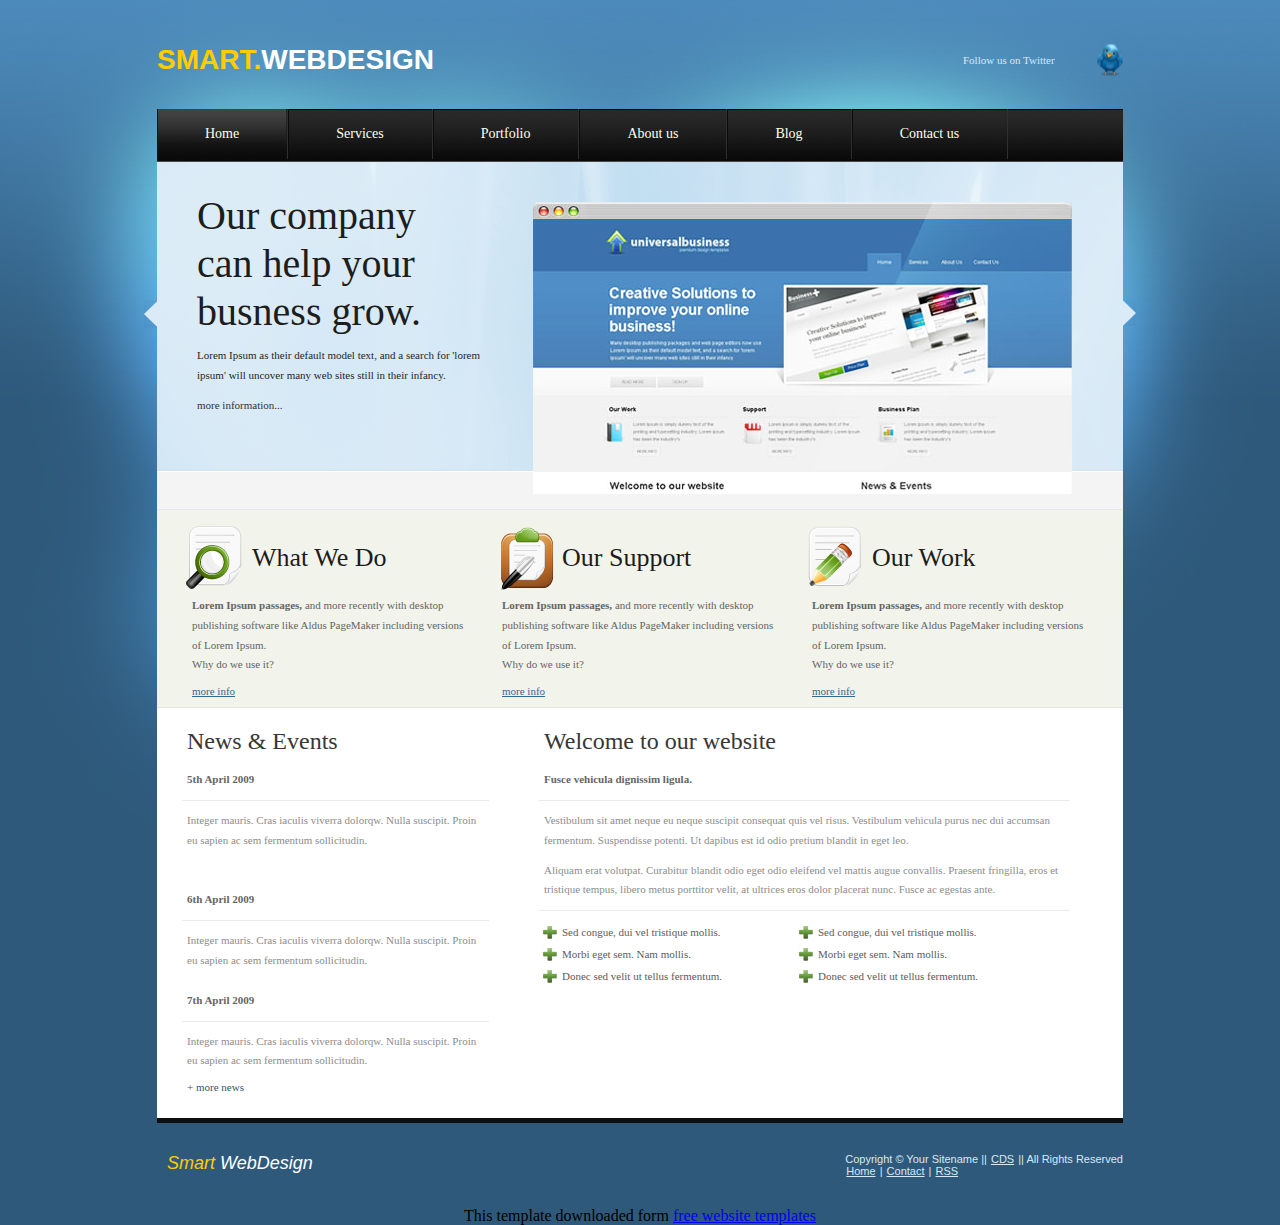
<file: index.html>
<!DOCTYPE html PUBLIC "-//W3C//DTD XHTML 1.0 Transitional//EN" "http://www.w3.org/TR/xhtml1/DTD/xhtml1-transitional.dtd">
<html xmlns="http://www.w3.org/1999/xhtml">
<head>
<title>home</title>
<meta http-equiv="Content-Type" content="text/html; charset=UTF-8" />
<link href="style.css" rel="stylesheet" type="text/css" />
<script type="text/javascript" src="js/jquery.js"></script>
<script type="text/javascript" src="js/easySlider1.5.js"></script>
<script type="text/javascript" charset="utf-8">
// <![CDATA[
$(document).ready(function(){	
	$("#slider").easySlider({
		controlsBefore:	'<p id="controls">',
		controlsAfter:	'</p>',
		auto: true, 
		continuous: true
	});	
});
// ]]>
</script>
<style type="text/css">
#slider { margin:0; padding:0; list-style:none; }
#slider ul,
#slider li { margin:0; padding:0; list-style:none; }
/* 
    define width and height of list item (slide)
    entire slider area will adjust according to the parameters provided here
*/
#slider li { width:966px; height:348px; overflow:hidden; }
p#controls { margin:0; position:relative; }
#prevBtn,
#nextBtn { display:block; margin:0; overflow:hidden; width:13px; height:28px; position:absolute; left: -13px; top:-210px; }
#nextBtn { left:966px; }
#prevBtn a { display:block; width:13px; height:28px; background:url(images/l_arrow.gif) no-repeat 0 0; }
#nextBtn a { display:block; width:13px; height:28px; background:url(images/r_arrow.gif) no-repeat 0 0; }
</style>
</head>
<body>
<div class="main">
  <div class="header">
    <div class="block_header">
      <div class="logo"><b style="color:#FC0">SMART.</b><b style="color:#FFF">WEBDESIGN</b></div>
      <div class="Twitter">Follow us on Twitter</div>
      <div class="clr"></div>
      <div class="menu">
        <ul>
          <li><a href="index.html" class="active">Home</a></li>
          <li><a href="services.html">Services</a></li>
          <li><a href="portfolio.html">Portfolio</a></li>
          <li><a href="about.html">About us</a></li>
          <li><a href="portfolio.html">Blog</a></li>
          <li><a href="contact.html">Contact us</a></li>
        </ul>
      </div>
      <div class="clr"></div>
    </div>
  </div>
  <div class="slider">
    <div class="slice1">
      <div class="slice2" id="slider">
        <ul>
          <li>
            <div>
              <p class="img"><img src="images/simple_text_img_1.jpg" alt="screen 1" width="539" height="292" /></p>
              <h2>Our company <br />
                can help your <br />
                busness grow.</h2>
              <p>Lorem Ipsum as their default model text, and a search for 'lorem ipsum' will uncover many web sites still in their infancy. <a href="#"></a></p>
				<p><a href="#">more information...</a></p>
            </div>
          </li>
          <li>
            <div>
              <p class="img"><img src="images/simple_text_img_2.jpg" alt="screen 2" width="539" height="292" /></p>
              <h2>Our company <br />
                can help your <br />
                busness grow.</h2>
              <p>Lorem Ipsum as their default model text, and a search for 'lorem ipsum' will uncover many web sites still in their infancy. <a href="#"></a></p>
				<p><a href="#">more information...</a></p>
            </div>
          </li>
          <li>
            <div>
              <p class="img"><img src="images/simple_text_img_3.jpg" alt="screen 3" width="539" height="292" /></p>
              <h2>Our company <br />
                can help your <br />
                busness grow.</h2>
              <p>Lorem Ipsum as their default model text, and a search for 'lorem ipsum' will uncover many web sites still in their infancy. <a href="#"></a></p>
				<p><a href="#">more information...</a></p>
            </div>
          </li>
        </ul>
      </div>
    </div>
  </div>
  <div class="clr"></div>
  <div class="body">
    <div class="topi">
      <div class="blogi">
        <h2 class="what">What We Do</h2>
        <p><strong>Lorem Ipsum passages,</strong> and more recently with desktop publishing software like Aldus PageMaker including versions of Lorem Ipsum.<br />
          Why do we use it?</p>
        <p><a href="#">more info</a></p>
      </div>
      <div class="blogi">
        <h2 class="Our">Our Support</h2>
        <p><strong>Lorem Ipsum passages,</strong> and more recently with desktop publishing software like Aldus PageMaker including versions of Lorem Ipsum.<br />
          Why do we use it?</p>
        <p><a href="#">more info</a></p>
      </div>
      <div class="blogi">
        <h2 class="work">Our Work</h2>
        <p><strong>Lorem Ipsum passages,</strong> and more recently with desktop publishing software like Aldus PageMaker including versions of Lorem Ipsum.<br />
          Why do we use it?</p>
        <p><a href="#">more info</a></p>
      </div>
      <div class="clr"></div>
    </div>
    <div class="body_resize">
      <div class="News">
        <h2>News &amp; Events</h2>
        <p><strong>5th April 2009</strong></p>
        <div class="bg"></div>
        <p>Integer mauris. Cras iaculis viverra dolorqw. Nulla suscipit. Proin eu sapien ac sem fermentum sollicitudin.</p>
        <p>&nbsp;</p>
        <p><strong>6th April 2009</strong></p>
        <div class="bg"></div>
        <p>Integer mauris. Cras iaculis viverra dolorqw. Nulla suscipit. Proin eu sapien ac sem fermentum sollicitudin.</p>
        <p></p>
        <p><strong>7th April 2009</strong></p>
        <div class="bg"></div>
        <p>Integer mauris. Cras iaculis viverra dolorqw. Nulla suscipit. Proin eu sapien ac sem fermentum sollicitudin.</p>
        <p><a href="#">+ more news</a></p>
        <p></p>
      </div>
      <div class="Welcome">
        <h2>Welcome to our website</h2>
        <p><strong>Fusce vehicula dignissim ligula. </strong></p>
        <div class="bg"></div>
        <p>Vestibulum sit amet neque eu neque suscipit consequat quis vel risus. Vestibulum vehicula purus nec dui accumsan fermentum. Suspendisse potenti. Ut dapibus est id odio pretium blandit in eget leo. </p>
        <p>Aliquam erat volutpat. Curabitur blandit odio eget odio eleifend vel mattis augue convallis. Praesent fringilla, eros et tristique tempus, libero metus porttitor velit, at ultrices eros dolor placerat nunc. Fusce ac egestas ante.</p>
        <div class="bg"></div>
        <ul>
          <li>Sed congue, dui vel tristique mollis.</li>
          <li>Morbi eget sem. Nam mollis. </li>
          <li>Donec sed velit ut tellus fermentum.</li>
        </ul>
        <ul>
          <li>Sed congue, dui vel tristique mollis.</li>
          <li>Morbi eget sem. Nam mollis. </li>
          <li>Donec sed velit ut tellus fermentum.</li>
        </ul>
      </div>
      <div class="clr"></div>
    </div>
    <div class="clr"></div>
  </div>
  <div class="footer">
    <div class="resize">
      <div>
        <p class="footer_logo"><i style="color:#FC0">Smart </i><i style="color:#FFF">WebDesign</i></p>
        <p>Copyright © Your Sitename || <a href="http://cds.com.co.in/">CDS</a> || All Rights Reserved<br />
          <a href="index.html">Home</a> | <a href="contact.html">Contact</a> | <a href="blog.html">RSS</a></p>
      </div>
    </div>
    <p class="clr"></p>
  </div>
</div>
<div align=center>This template  downloaded form <a href='http://all-free-download.com/free-website-templates/'>free website templates</a></div></body>
</html>
</file>
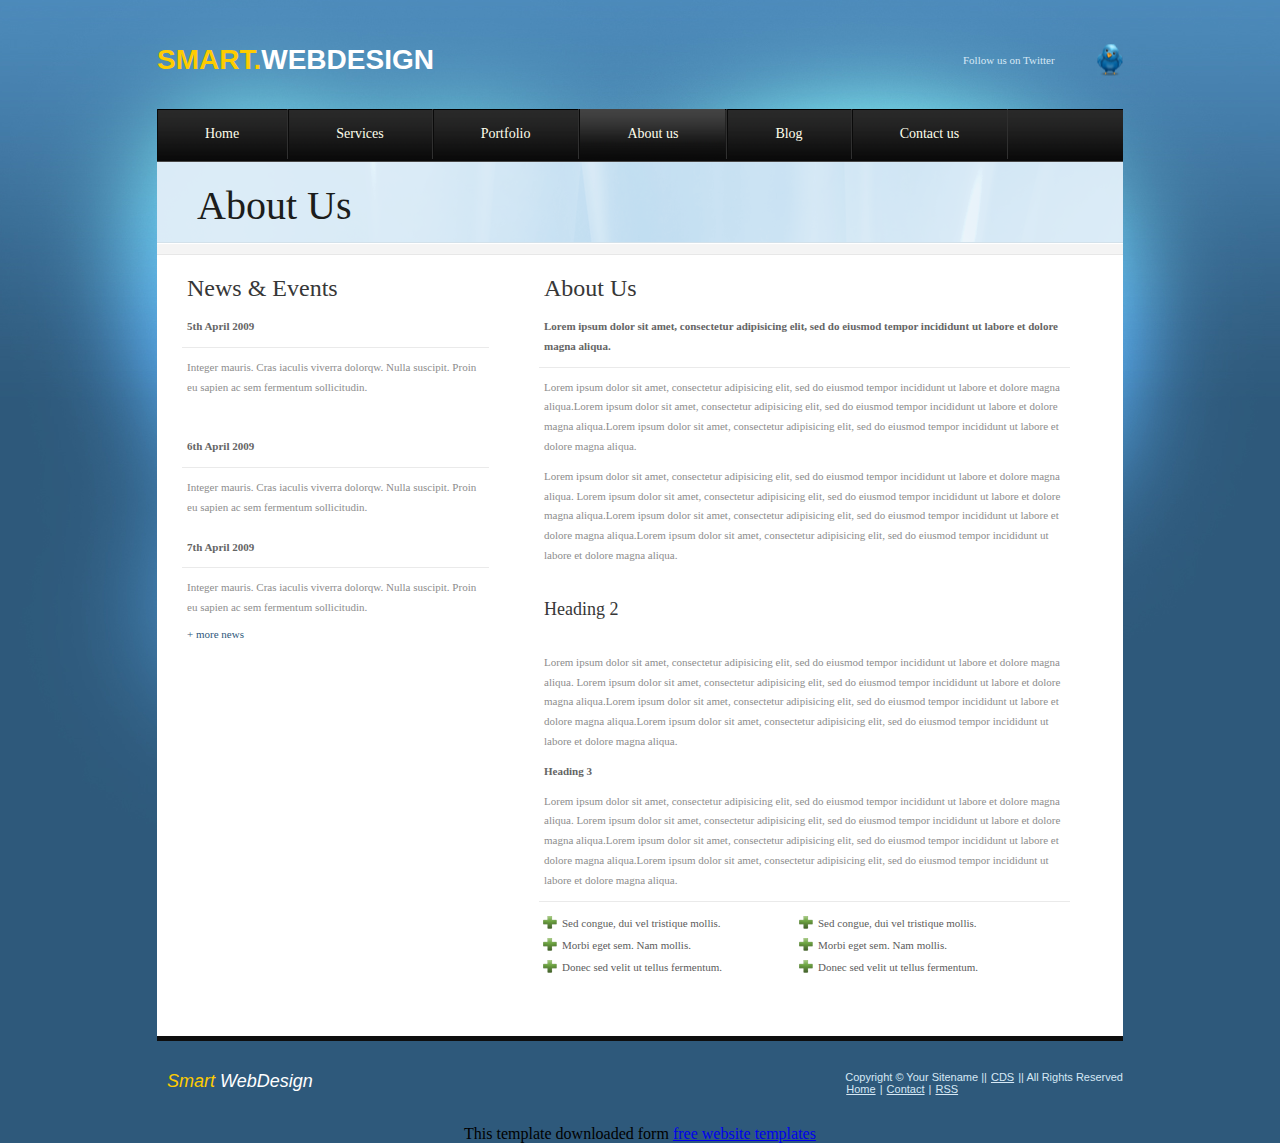
<file: about.html>
<!DOCTYPE html PUBLIC "-//W3C//DTD XHTML 1.0 Transitional//EN" "http://www.w3.org/TR/xhtml1/DTD/xhtml1-transitional.dtd">
<html xmlns="http://www.w3.org/1999/xhtml">
<head>
<title>about</title>
<meta http-equiv="Content-Type" content="text/html; charset=UTF-8" />
<link href="style.css" rel="stylesheet" type="text/css" />
</head>
<body>
<div class="main">
  <div class="header">
    <div class="block_header">
      <div class="logo"><b style="color:#FC0">SMART.</b><b style="color:#FFF">WEBDESIGN</b></div>
      <div class="Twitter">Follow us on Twitter</div>
      <div class="clr"></div>
      <div class="menu">
        <ul>
          <li><a href="index.html">Home</a></li>
          <li><a href="services.html">Services</a></li>
          <li><a href="portfolio.html">Portfolio</a></li>
          <li><a href="about.html" class="active">About us</a></li>
          <li><a href="portfolio.html">Blog</a></li>
          <li><a href="contact.html">Contact us</a></li>
        </ul>
      </div>
      <div class="clr"></div>
    </div>
  </div>
  <div class="slider2">
    <div class="slice12">
      <h2>About Us </h2>
    </div>
  </div>
  <div class="clr"></div>
  <div class="body">
    <div class="body_resize">
    <div class="News">
    <h2>News &amp; Events</h2>
    <p><strong>5th April 2009</strong></p>
    <div class="bg"></div>
    <p>Integer mauris. Cras iaculis viverra dolorqw. Nulla suscipit. Proin eu sapien ac sem fermentum sollicitudin.</p>
    <p>&nbsp;</p>
    <p><strong>6th April 2009</strong></p>
    <div class="bg"></div>
    <p>Integer mauris. Cras iaculis viverra dolorqw. Nulla suscipit. Proin eu sapien ac sem fermentum sollicitudin.</p>
    <p></p>
    <p><strong>7th April 2009</strong></p>
    <div class="bg"></div>
    <p>Integer mauris. Cras iaculis viverra dolorqw. Nulla suscipit. Proin eu sapien ac sem fermentum sollicitudin.</p>
    <p><a href="#">+ more news</a></p>
    <p></p>
    </div>
    <div class="Welcome">
      <h2>About Us</h2>
      <p><strong>Lorem ipsum dolor sit amet, consectetur adipisicing elit, sed do eiusmod tempor incididunt ut labore et dolore magna aliqua. </strong></p>
      <div class="bg"></div>
      <p>Lorem ipsum dolor sit amet, consectetur adipisicing elit, sed do eiusmod tempor incididunt ut labore et dolore magna aliqua.Lorem ipsum dolor sit amet, consectetur adipisicing elit, sed do eiusmod tempor incididunt ut labore et dolore magna aliqua.Lorem ipsum dolor sit amet, consectetur adipisicing elit, sed do eiusmod tempor incididunt ut labore et dolore magna aliqua.</p>
      <p>Lorem ipsum dolor sit amet, consectetur adipisicing elit, sed do eiusmod tempor incididunt ut labore et dolore magna aliqua. Lorem ipsum dolor sit amet, consectetur adipisicing elit, sed do eiusmod tempor incididunt ut labore et dolore magna aliqua.Lorem ipsum dolor sit amet, consectetur adipisicing elit, sed do eiusmod tempor incididunt ut labore et dolore magna aliqua.Lorem ipsum dolor sit amet, consectetur adipisicing elit, sed do eiusmod tempor incididunt ut labore et dolore magna aliqua.</p>
      <h3>Heading 2</h3>
      <p>Lorem ipsum dolor sit amet, consectetur adipisicing elit, sed do eiusmod tempor incididunt ut labore et dolore magna aliqua. Lorem ipsum dolor sit amet, consectetur adipisicing elit, sed do eiusmod tempor incididunt ut labore et dolore magna aliqua.Lorem ipsum dolor sit amet, consectetur adipisicing elit, sed do eiusmod tempor incididunt ut labore et dolore magna aliqua.Lorem ipsum dolor sit amet, consectetur adipisicing elit, sed do eiusmod tempor incididunt ut labore et dolore magna aliqua.</p>
      <p><strong>Heading 3</strong></p>
      <p>Lorem ipsum dolor sit amet, consectetur adipisicing elit, sed do eiusmod tempor incididunt ut labore et dolore magna aliqua. Lorem ipsum dolor sit amet, consectetur adipisicing elit, sed do eiusmod tempor incididunt ut labore et dolore magna aliqua.Lorem ipsum dolor sit amet, consectetur adipisicing elit, sed do eiusmod tempor incididunt ut labore et dolore magna aliqua.Lorem ipsum dolor sit amet, consectetur adipisicing elit, sed do eiusmod tempor incididunt ut labore et dolore magna aliqua.</p>
<div class="bg"></div>
      <ul>
        <li>Sed congue, dui vel tristique mollis.</li>
        <li>Morbi eget sem. Nam mollis. </li>
        <li>Donec sed velit ut tellus fermentum.</li>
      </ul>
      <ul>
        <li>Sed congue, dui vel tristique mollis.</li>
        <li>Morbi eget sem. Nam mollis. </li>
        <li>Donec sed velit ut tellus fermentum.</li>
      </ul>
      <p>&nbsp;</p>
      <p>&nbsp;</p>
      <p>&nbsp;</p>
      <p>&nbsp;</p>
    </div>
    <div class="clr"></div>
    </div>
    <div class="clr"></div>
  </div>
  <div class="footer">
    <div class="resize">
      <div>
        <p class="footer_logo"><i style="color:#FC0">Smart </i><i style="color:#FFF">WebDesign</i></p>
        <p>Copyright © Your Sitename || <a href="http://cds.com.co.in/">CDS</a> || All Rights Reserved<br />
          <a href="index.html">Home</a> | <a href="contact.html">Contact</a> | <a href="blog.html">RSS</a></p>
      </div>
    </div>
    <p class="clr"></p>
  </div>
</div>
<div align=center>This template  downloaded form <a href='http://all-free-download.com/free-website-templates/'>free website templates</a></div></body>
</html>
</file>
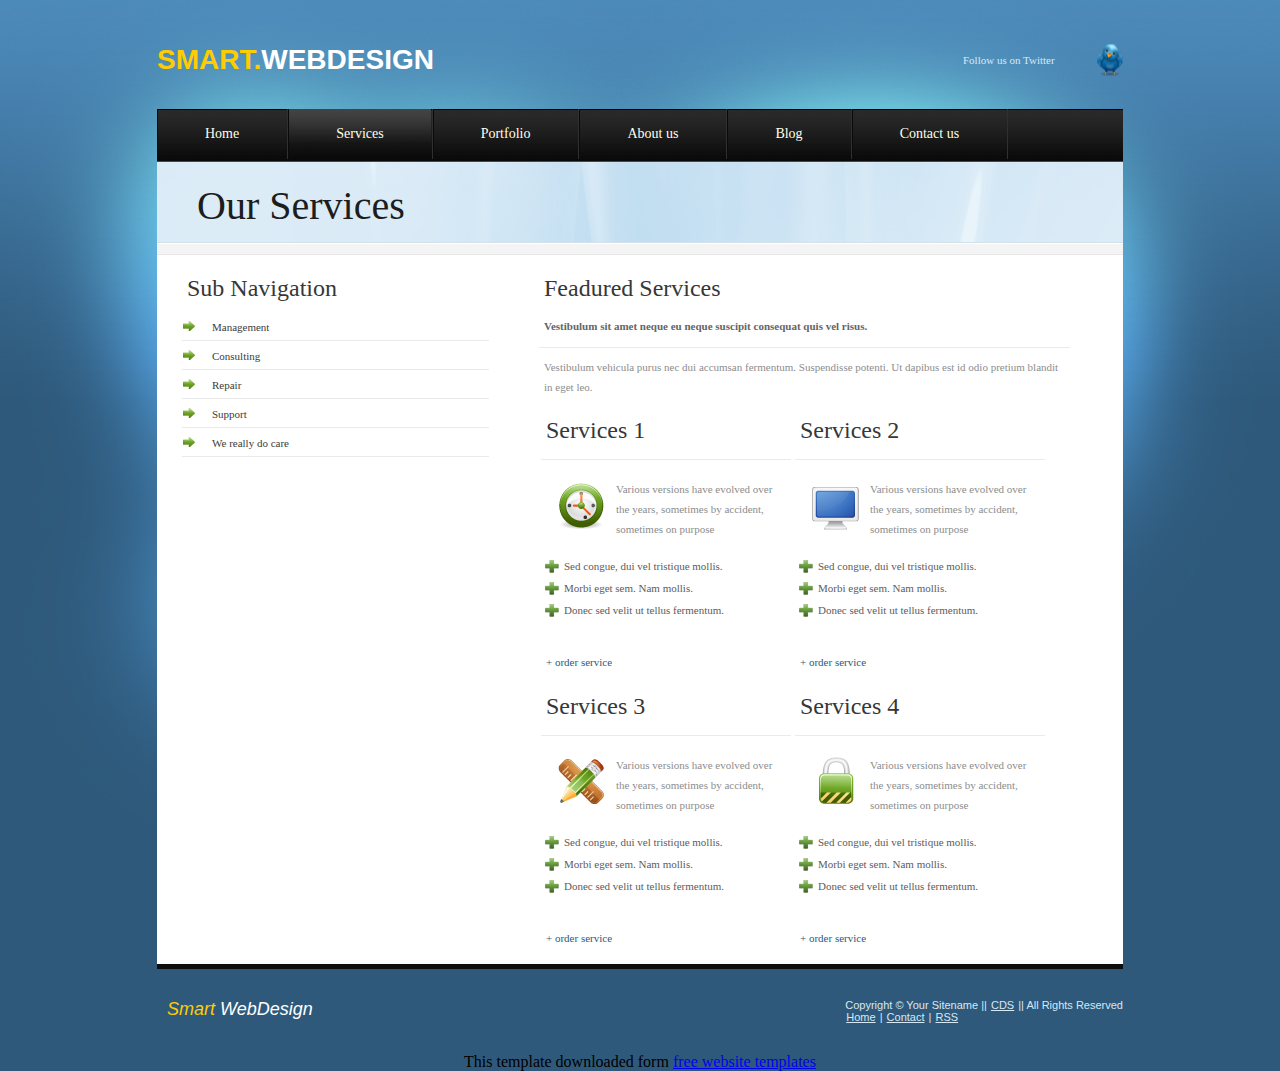
<file: services.html>
<!DOCTYPE html PUBLIC "-//W3C//DTD XHTML 1.0 Transitional//EN" "http://www.w3.org/TR/xhtml1/DTD/xhtml1-transitional.dtd">
<html xmlns="http://www.w3.org/1999/xhtml">
<head>
<title>services</title>
<meta http-equiv="Content-Type" content="text/html; charset=UTF-8" />
<link href="style.css" rel="stylesheet" type="text/css" />
</head>
<body>
<div class="main">
  <div class="header">
    <div class="block_header">
      <div class="logo"><b style="color:#FC0">SMART.</b><b style="color:#FFF">WEBDESIGN</b></div>
            <div class="Twitter">Follow us on Twitter</div>
            <div class="clr"></div>
           <div class="menu">
          <ul>
            <li><a href="index.html">Home</a></li>
            <li><a href="services.html" class="active">Services</a></li>
            <li><a href="portfolio.html">Portfolio</a></li>
            <li><a href="about.html">About us</a></li>
             <li><a href="portfolio.html">Blog</a></li>
             <li><a href="contact.html">Contact us</a></li>
        </ul>
       </div>
      <div class="clr"></div>
    </div>
  </div>
  <div class="slider2">
    <div class="slice12">
      <h2>Our Services </h2>
    </div>
  </div>
  <div class="clr"></div>
  <div class="body">
    <div class="body_resize">
    <div class="News">
    <h2>Sub Navigation</h2>
    <ul>
      <li><a href="#">Management</a></li>
      <li><a href="#">Consulting</a></li>
      <li><a href="#">Repair</a></li>
      <li><a href="#">Support</a></li>
      <li><a href="#">We really do care</a></li>
    </ul>
<p></p>
    </div>
    <div class="Welcome">
    <h2>Feadured Services</h2>
    <p><strong>Vestibulum sit amet neque eu neque suscipit consequat quis vel risus. </strong></p>
    <div class="bg"></div>
    <p>Vestibulum vehicula purus nec dui accumsan fermentum. Suspendisse potenti. Ut dapibus est id odio pretium blandit in eget leo. </p>
    <div class="serv">
      <h2>Services 1</h2>
      <div class="bg"></div>
      <p><img src="images/ser_1.gif" width="60" height="60" alt="img" /></p>
      <p>Various versions have evolved over the years, sometimes by accident, sometimes on purpose</p>
       <ul>
      <li>Sed congue, dui vel tristique mollis.</li>
      <li>Morbi eget sem. Nam mollis. </li>
      <li>Donec sed velit ut tellus fermentum.</li>
          </ul>
    <p>&nbsp;</p>
    <p><a href="#">+ order service</a></p>
    </div>
    <div class="serv">
      <h2>Services 2</h2>
      <div class="bg"></div>
      <p><img src="images/ser_2.gif" width="60" height="60" alt="img" /></p>
      <p>Various versions have evolved over the years, sometimes by accident, sometimes on purpose</p>
       <ul>
      <li>Sed congue, dui vel tristique mollis.</li>
      <li>Morbi eget sem. Nam mollis. </li>
      <li>Donec sed velit ut tellus fermentum.</li>
          </ul>
    <p>&nbsp;</p>
    <p><a href="#">+ order service</a></p>
    </div>
    <div class="serv">
      <h2>Services 3</h2>
      <div class="bg"></div>
      <p><img src="images/ser_3.gif" width="60" height="60" alt="img" /></p>
      <p>Various versions have evolved over the years, sometimes by accident, sometimes on purpose</p>
       <ul>
      <li>Sed congue, dui vel tristique mollis.</li>
      <li>Morbi eget sem. Nam mollis. </li>
      <li>Donec sed velit ut tellus fermentum.</li>
          </ul>
    <p>&nbsp;</p>
    <p><a href="#">+ order service</a></p>
    </div>
    <div class="serv">
      <h2>Services 4</h2>
      <div class="bg"></div>
      <p><img src="images/ser_4.gif" width="60" height="60" alt="img" /></p>
      <p>Various versions have evolved over the years, sometimes by accident, sometimes on purpose</p>
       <ul>
      <li>Sed congue, dui vel tristique mollis.</li>
      <li>Morbi eget sem. Nam mollis. </li>
      <li>Donec sed velit ut tellus fermentum.</li>
          </ul>
    <p>&nbsp;</p>
    <p><a href="#">+ order service</a></p>
    </div>
    </div>
    
      <div class="clr"></div>
    </div>
    <div class="clr"></div>
  </div>
   <div class="footer">
    <div class="resize">
      <div>
        <p class="footer_logo"><i style="color:#FC0">Smart </i><i style="color:#FFF">WebDesign</i></p>
        <p>Copyright © Your Sitename || <a href="http://cds.com.co.in/">CDS</a> || All Rights Reserved<br />
          <a href="index.html">Home</a> | <a href="contact.html">Contact</a> | <a href="blog.html">RSS</a></p>
      </div>
    </div>
    <p class="clr"></p>
  </div>
</div>
<div align=center>This template  downloaded form <a href='http://all-free-download.com/free-website-templates/'>free website templates</a></div></body>
</html>
</file>
<file: style.css>
@charset "utf-8";
body { 
	margin:0; 
	padding:0; 
	width:100%; 
	background:#2e597b url(images/main_bg.jpg) top repeat-x; 
}
html { 
	padding:0; 
	margin:0; 
}

/* main */
.main { 
	width:100%; 
	padding:0; 
	margin:0 auto; 
}
.resize { 
	width:966px; 
	margin:0 auto; 
}

/********** header **********/
.header { }
.block_header { 
	margin:0 auto; 
	width:966px; 
}

/* logo */
.logo { 
	float:left; 
	padding:0; 
	margin:44px 0 33px 0; 
	width:209px; 
	font: normal 28px Tahoma, Geneva, sans-serif;
}

/*Twitter*/
.Twitter { 
	font: normal 11px Georgia, "Times New Roman", Times, serif; 
	color:#d6e8f5; 
	background:url(images/twitter.gif) right no-repeat; 
	padding:10px 10px; 
	margin:44px 0 0 0; 
	width:150px; 
	float:right; 
}

/* menu */	
.menu { 
	padding:0; 
	margin:0; 
	width:966px; 
	height:53px; 
	background: url(images/bg_menu.gif) top repeat-x; 
}
.menu ul { 
	padding:0; 
	margin:0 30px 0 0; 
	list-style:none; 
	border:0; 
	float: left; 
	width:auto; 
}
.menu ul li { 
	float:left; 
	width:auto; 
	margin:0; 
	padding:0; 
	border-right:1px solid #303030; 
	border-left:1px solid #0a0a0a; 
}
.menu ul li a { 
	float:left; 
	width:auto; margin:0 1px 0 0; 
	padding:17px 47px; color:#FFFFEC; 
	font:normal 14px Georgia, "Times New Roman", Times, serif; 
	text-decoration:none; 
}
.menu ul li a:hover { 
	background: url(images/hover.gif) left repeat-x; 
}
.menu ul li a.active { 
	background: url(images/hover.gif) left repeat-x; 
}

/********** slider **********/
.slider { 
	margin:0 auto; 
	padding:0; 
	height:348px; 
}
.slider2 { 
	margin:0 auto; 
	padding:0; 
}
.slice12 { 
	margin:0 auto; 
	width:966px; 
	padding:0; 
	background:url(images/bg_simple2.gif) top no-repeat; 
	height:93px; 
}
.slice12 h2 { 
	font: normal 40px Georgia, "Times New Roman", Times, serif; 
	color:#1c1d1c; 
	padding:20px 40px; 
	margin:0; 
}

/*simple text*/
.simple { 
	width:966px; 
	margin:0 auto; 
	padding:0; 
}
.simple .text { 
	font:normal 12px Arial, Helvetica, sans-serif; 
	color:#858585; 
	width:200px; 
	float: right; 
	margin:10px 0; 
	padding:0; 
}
.slider div.slice1 { 
	margin:0 auto; 
	width:966px; 
	padding:0; 
}
.slider div.slice1 div.slice2 { 
	margin:0 auto; 
	padding:1px; 
}
.slider div div div { 
	margin:0 auto; 
	padding:0; 
	width:966px; 
	height:348px; 
	background:url(images/bg_simple.gif) top no-repeat; 
}
.slider div div div h2 { 
	width:300px; 
	float:left;
	font:normal 40px Georgia, "Times New Roman", Times, serif; 
	color:#1c1d1c; 
	padding:30px 0 0 40px; 
	margin:0; 
	line-height:1.2em; 
}
.slider div div div p { 
	width:300px; 
	float:left; 
	font:normal 11px Georgia, "Times New Roman", Times, serif; 
	color:#262626; 
	margin:0; 
	padding:10px 0 0 40px; 
	line-height:1.8em; 
}
.slider div div div p.img { 
	width:590px; 
	float:right; 
	padding:40px 0 0 0; 
	margin:0; 
}

.slider div div div a { 
	color:#333;
	text-decoration:none;
	text-align: center;
}

.slider div div div a:hover { 
	text-decoration:none;
}

/********** block index **********/
.body { 
	padding:0; 
	margin:0; 
}
.body h2 { 
	font:normal 24px Georgia, "Times New Roman", Times, serif; 
	color:#373737; 
	padding:10px 5px; 
	margin:0; 
}
.body h3 { 
	font:normal 18px Georgia, "Times New Roman", Times, serif; 
	color:#373737; 
	padding:10px 5px; 
}
.body a { 
	font:normal 11px Georgia, "Times New Roman", Times, serif; 
	color:#2e597c; 
	text-decoration:none; 
}
.body p { 
	font:normal 11px Georgia, "Times New Roman", Times, serif; 
	color:#8d8d8d; 
	line-height:1.8em; 
	padding:5px; 
	margin:0; 
}
.body strong { 
	color:#656565; 
}
.body span { 
	font:bold 11px Georgia, "Times New Roman", Times, serif; 
	color:#baa271; 
}
.body em { 
	font:italic 11px Georgia, "Times New Roman", Times, serif; 
	color:#8d8d8d; 
	line-height:1.8em; 
	padding:10px 0 0 10px; 
}
.body_resize { 
	width:966px; 
	margin:0 auto; 
	padding:0; 
	background:#fff; 
	border-bottom:5px solid #0e0e0e; 
}

/********************topi***************/
.topi { 
	width:946px; 
	margin:0 auto; 
	padding:0 0 0 20px; 
	background:#f2f3eb; 
	border-bottom:1px solid #e8e5dc; 
}
.topi .blogi { 
	width:300px; 
	margin:5px 5px; 
	padding:0; 
	float:left; 
}
.topi h2 { 
	border:0; 
	font:normal 26px Georgia, "Times New Roman", Times, serif; 
	color:#1c1c1c; 
	padding:18px 0 18px 70px; 
	margin:10px 0 0 0; 
}
.topi p { 
	font:normal 11px Georgia, "Times New Roman", Times, serif; 
	color:#646464; 
	padding: 5px 10px; 
	margin:0; 
	line-height:1.8em; 
}
.topi a { 
	text-decoration:underline; 
	font:normal 11px Georgia, "Times New Roman", Times, serif; 
	color:#35678f; 
}
.topi h2.what { 
	background:url(images/h2_what.gif) left no-repeat; 
}
.topi h2.Our { 
	background:url(images/h2_suport.gif) left no-repeat; 
}
.topi h2.work { 
	background:url(images/h2_work.gif) left no-repeat; 
}

/*******************Welcome*****************/
.Welcome { 
	width:531px; 
	margin:5px 15px; 
	float:left; 
	padding:5px 10px; 
}
.Welcome ul { 
	width:250px; 
	float: left; 
	margin:5px 3px; 
	padding:0; 
	list-style:none; 
}
.Welcome li { 
	background:url(images/ul_li.gif) left no-repeat; 
	padding:5px 20px; 
	margin:0; 
	font: normal 11px Georgia, "Times New Roman", Times, serif; 
	color:#5c5c5c; 
}
.Welcome .serv { 
	width:250px; 
	float:left; 
	margin:5px 2px; 
	padding:0; 
}
.Welcome .serv img { 
	margin:10px 5px; 
	float:left; 
	padding:0; 
}

/*News */
.News { 
	width:307px; 
	float: left; 
	margin:5px 15px; 
	padding:5px 10px; 
}
.News ul { 
	list-style:none; 
	margin:0; 
	padding:0; 
}
.News li { 
	background:url(images/Sub_ul_li.gif) left no-repeat; 
	padding:5px 30px; 
	margin:0; 
	border-bottom:1px solid #eaeaea; 
}
.News ul li a { 
	font: normal 11px Georgia, "Times New Roman", Times, serif; 
	color:#3a3c3c; 
	text-decoration:none; 
}
.News ul li a:hover { 
	color:#2e5a7c; 
	text-decoration:underline; 
}

/********** contact form **********/
#contactform { 
	margin:0; 
	padding:5px 10px; 
}
#contactform * { 
	color:#222222; 
}
#contactform ol { 
	margin:0; 
	padding:0; 
	list-style:none; 
}
#contactform li { 
	margin:0; 
	padding:0; 
	background:none; 
	border:none; 
	display:block; 
}
#contactform li.buttons { 
	margin:5px 0 5px 0; 
}
#contactform label { 
	margin:0; 
	width:110px; 
	display:block; 
	padding:5px 0; 
	font:bold 12px Georgia, "Times New Roman", Times, serif; 
	color:#656565; 
	text-transform:capitalize; 
}
#contactform label span { 
	font:normal 10px Arial, Helvetica, sans-serif; 
}
#contactform input.text { 
	width:440px; 
	border:1px solid #dcdcdc; 
	margin:5px 0; 
	padding:5px 2px; 
	height:16px; 
	background:#f5f5f5; 
}
#contactform textarea { 
	width:440px; 
	border:1px solid #dcdcdc; 
	margin:10px 0; 
	padding:2px; 
	background:#f5f5f5; 
}
#contactform li.buttons input { 
	padding:3px 0; 
	margin:0; 
	border:0; 
	color:#FFFFEC; 
}
p.response { 
	text-align:center; 
	color:#2c2c2c; 
	font: bold 11px Arial, Helvetica, sans-serif; 
	line-height:1.8em; 
	width:auto; 
}

/********** footer **********/
.footer { 
	padding:30px 0; 
	margin:0 auto; 
}
.footer .resize p.footer_logo { 
	float:left; 
	padding:0; 
	margin:0 10px; 
	width:auto;
	font: normal 18px Tahoma, Geneva, sans-serif;
}
.footer .resize div { 
	width:966px; 
	color:#d6e8f5; 
	font:normal 11px Tahoma, Geneva, sans-serif; 
	text-align:left; 
	margin:0 auto; 
}
.footer .resize div p { 
	padding:0; 
	margin:0; 
	float:right; 
	width:auto; 
}
.footer .resize div img { 
	margin:0; 
	padding:0; 
}
.footer .resize div a { 
	color:#d6e8f5; 
	font:normal 11px Tahoma, Geneva, sans-serif; 
	padding:0 1px; 
}
.text_left { 
	text-align:right; 
}
p.clr,
.clr { 
	clear:both; 
	padding:0; 
	margin:0; 
	background:none; 
}
li.bg,
.bg { 
	clear:both; 
	border-top:1px solid #eaeaea; 
	padding:0; 
	margin:5px 0; 
	background:none; 
}
</file>
